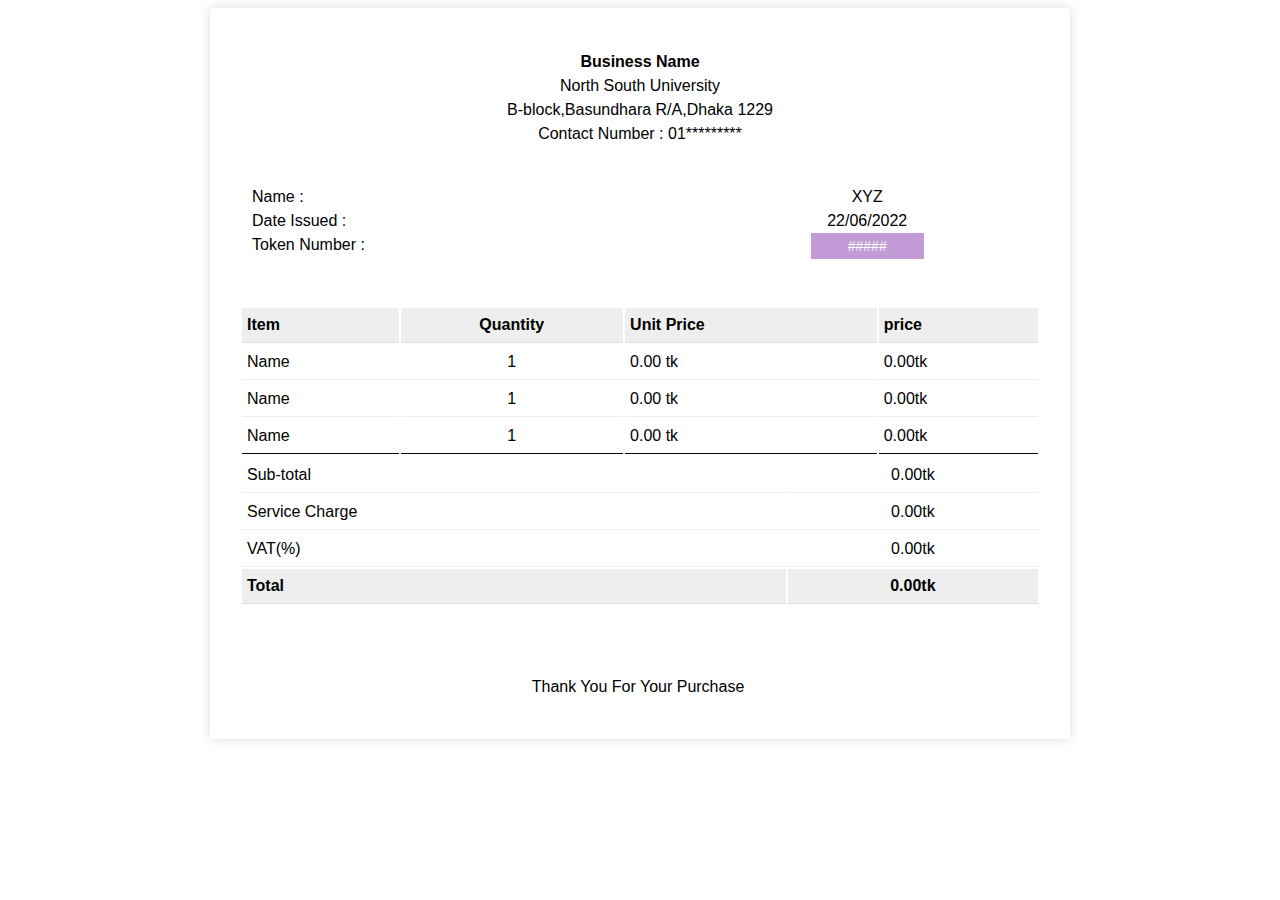
<file: invoice.html>
<!DOCTYPE html>
<html>
	<head>
		<meta charset="utf-8"/>
		<title>Order Details</title>
		<link href="css/invoicestyle.css" rel="stylesheet" type="text/css"/>
	</head>
	<body>
		<div class="invoice-box">
			<table cellpadding="0" cellspacing="0">
				<tr class="top">
					<td colspan="2">
						<table>
							<tr align="center">
								<td >
									<b>Business Name</b><br>
								North South University<br>
								B-block,Basundhara R/A,Dhaka 1229<br>
							    Contact Number : 01*********<br>	
								</td>
							</tr>		
						</table>			
					</td>
				</tr>
				<tr class="information">
					<td colspan="2">
						<table>
							<tr>
								<td>Name :<br>
									Date Issued :<br>
									Token Number :<br>
								</td>
								<td>XYZ<br>
									22/06/2022<br>
									<button>#####</button>
								</td>
							</tr>
						</table>

					</td>
				</tr>
				<!--<tr class="heading">
					<td>
						payment
					</td>
					<td>bkash</td>
				</tr>
				<tr class="details">
					<td>check</td>
					<td>1000</td>
				</tr>-->
				<table>
				<tr class="heading">
					<td>Item</td>
					<td>Quantity</td>
					<td>Unit Price</td>
					<td>price</td>
				</tr>

				<tr class="item">
					<td>Name</td>
					<td>1</td>
					<td>0.00 tk</td>
					<td>0.00tk</td>
				</tr>
				<tr class="item">
					<td>Name</td>
					<td>1</td>
					<td>0.00 tk</td>
					<td>0.00tk</td>
				</tr>
				<tr class="item-2" >
					<td>Name</td>
					<td>1</td>
					<td>0.00 tk</td>
					<td>0.00tk</td>
				</tr>
				</table>
			<table>
				<tr class="item">
					<td>
						Sub-total
					</td>
					<td>0.00tk</td>
				</tr>
			
				<tr class="item">
					<td>Service Charge</td>
					<td>0.00tk</td>
				</tr>
				<tr class="item">
					<td>VAT(%)</td>
					<td>0.00tk</td>
				</tr>
				<tr class="heading">
					<td>Total</td>
					<td>0.00tk</td>
				</tr>
			</table>
			</table>
			<div class="space"></div>
				<div style="text-align:center;padding:10px;margin-top:7px; width:97%">
                      Thank You For Your Purchase </div>				
		</div>	
			
	</body>
</html>
</file>
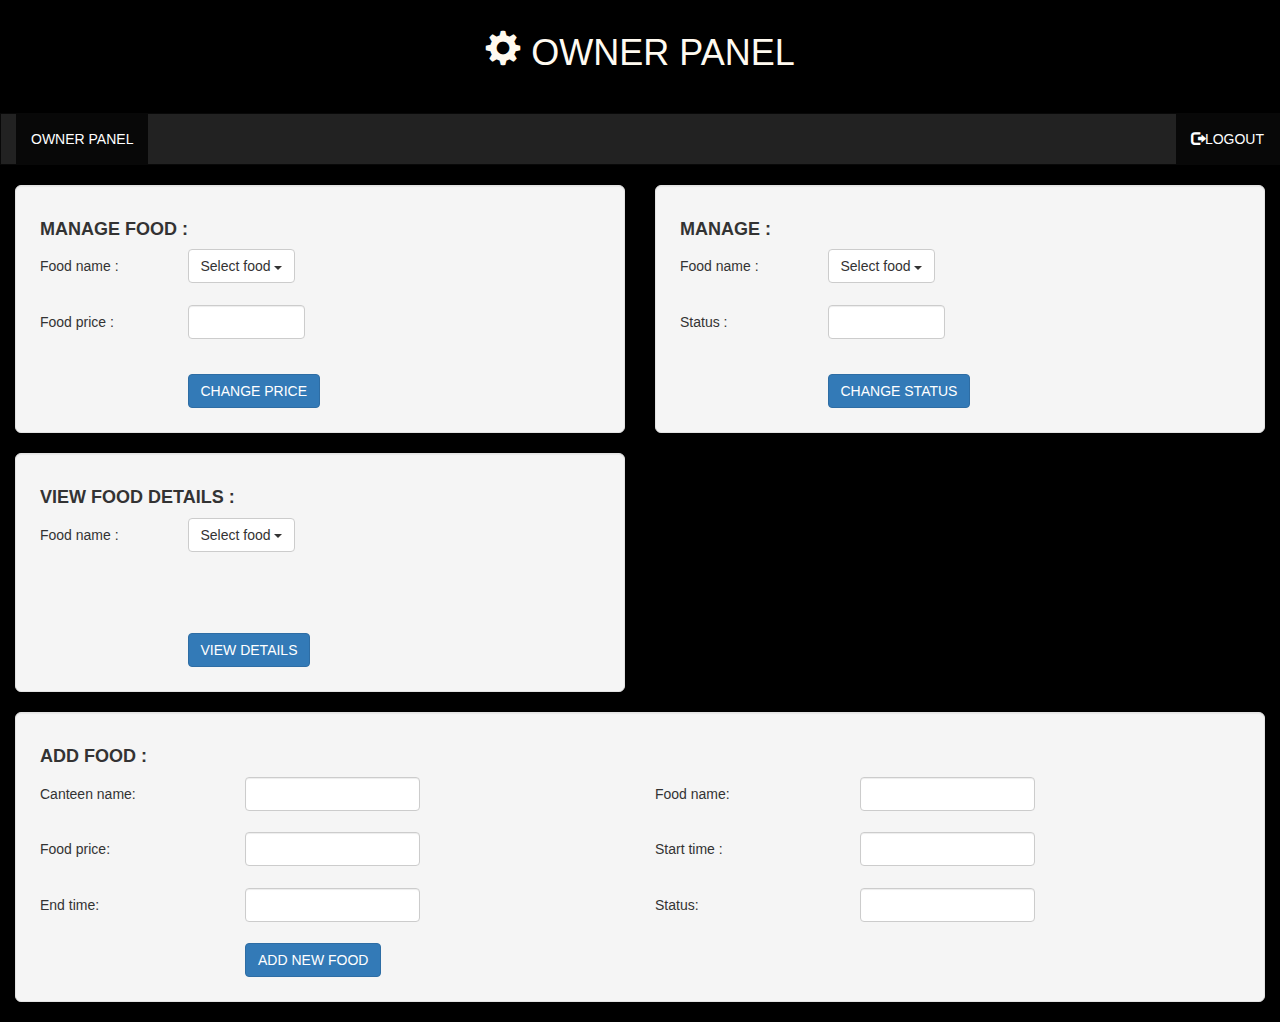
<file: Owner.html>
<!DOCTYPE html>
 
<html lang="en">
 
 
 
<head>
 
<title>Owner</title>
 
<meta charset="utf-8">
 
<meta name="viewport" content="width=device-width, initial-scale=1">
 
<link rel="stylesheet" href="https://maxcdn.bootstrapcdn.com/bootstrap/3.4.1/css/bootstrap.min.css">
 
<link href="https://fonts.googleapis.com/css?family=Lato" rel="stylesheet" type="text/css">
 
<link href="https://fonts.googleapis.com/css?family=Montserrat" rel="stylesheet" type="text/css">
 
</head>
 
<style>
 
.navbar {
 
color: floralwhite;
 
border-radius: 0%;
 
}
 
 
 
.hbold1 {
 
font-weight: 800;
 
}
 
</style>
 
 
 
<body style=" background-color:black;">
 
<div class="container-fluid" style="background-color:black ;">
 
<div class="well well-sm" style="background-color:black; border-color: black;">
 
<h1 class="text-center" style="color:floralwhite"><span class="glyphicon glyphicon-cog"></span> OWNER
 
PANEL</span></h1>
 
</div>
 
</div>
 
<nav class="navbar navbar-inverse">
 
<div class="container-fluid">
 
<ul class="nav navbar-nav">
 
<li class="active"><a href="#">OWNER PANEL</a></li>
 
</ul>
 
<ul class="nav navbar-nav navbar-right">
 
<li class="active"><a href="#"><span class="glyphicon glyphicon-log-out"></span>LOGOUT</a></li>
 
</ul>
 
 
 
</div>
 
</nav>
 
 
 
 
 
<!--1,2-->
 
<div class="col-sm-6">
 
<div class="well well-lg">
 
<h4 class="hbold1">MANAGE FOOD :</h4>
 
 
<div class="row">
 
<div class="col-sm-3">
 
<h5>Food name : </h5>
 
</div>
 
<div class="col-sm-3">
 
<div class="dropdown">
 
<button class="btn btn-default dropdown-toggle" type="button"
 
data-toggle="dropdown">Select food
 
<span class="caret"></span></button>
 
<ul class="dropdown-menu">
 
<li>Veg briyani</li>
 
<li>Mushroom briyani</li>
 
<li>Veg fried rice</li>
 
</ul>
 
</div>
 
</div>
 
 
 
</div>
 
<br>
 
 
 
<div class="row">
 
<div class="col-sm-3">
 
<h5>Food price : </h5>
 
</div>
 
<div class="col-sm-3">
 
<div class="dropdown">
 
<div class="form-group">
 
<input type="text" class="form-control" id="usr">
 
</div>
 
</div>
 
</div>
 
</div>
 
<br>
 
 
 
<div class="row">
 
<div class="col-sm-3">
 
<p></p>
 
</div>
 
<div class="col-sm-3">
 
<button type="button" class="btn btn-primary">CHANGE PRICE</button>
 
</div>
 
</div>
 
</div>
 
</div>
 
 
 
</div>
 
</div>
 
 
 
<!--3,4-->
 
<div class="container-fluid">
 
<div class="row">
 
<div class="col-sm-6">
 
<div class="well well-lg">
 
<h4 class="hbold1">MANAGE :</h4>
 
 
<div class="row">
 
<div class="col-sm-3">
 
<h5>Food name : </h5>
 
</div>
 
<div class="col-sm-3">
 
<div class="dropdown">
 
<button class="btn btn-default dropdown-toggle" type="button"
 
data-toggle="dropdown">Select food
 
<span class="caret"></span></button>
 
<ul class="dropdown-menu">
 
<li>Veg briyani</li>
 
<li>Mushroom briyani</li>
 
<li>Veg fried rice</li>
 
</ul>
 
</div>
 
</div>
 
 
 
</div>
 
<br>
 
 
 
 
 
<div class="row">
 
<div class="col-sm-3">
 
<h5>Status :</h5>
 
</div>
 
<div class="col-sm-3">
 
<div class="dropdown">
 
<div class="form-group">
 
<input type="text" class="form-control" id="usr">
 
</div>
 
</div>
 
</div>
 
</div>
 
<br>
 
 
 
<div class="row">
 
<div class="col-sm-3">
 
<p></p>
 
</div>
 
<div class="col-sm-3">
 
<button type="button" class="btn btn-primary">CHANGE STATUS</button>
 
</div>
 
</div>
 
</div>
 
 
 
</div>
 
<div class="col-sm-6">
 
<div class="well well-lg">
 
<h4 class="hbold1">VIEW FOOD DETAILS :</h4>
 

 
 
 
<div class="row">
 
<div class="col-sm-3">
 
<h5>Food name : </h5>
 
</div>
 
<div class="col-sm-3">
 
<div class="dropdown">
 
<button class="btn btn-default dropdown-toggle" type="button"
 
data-toggle="dropdown">Select food
 
<span class="caret"></span></button>
 
<ul class="dropdown-menu">
 
<li>Veg briyani</li>
 
<li>Mushroom briyani</li>
 
<li>Veg fried rice</li>
 
</ul>
 
</div>
 
</div>
 
 
 
</div>
 
<br>
 
<br>
 
<br>
 
<br>
 
 
 
<div class="row">
 
<div class="col-sm-3">
 
<p></p>
 
</div>
 
<div class="col-sm-3">
 
<button type="button" class="btn btn-primary">VIEW DETAILS</button>
 
</div>
 
</div>
 
</div>
 
 
 
</div>
 
</div>
 
</div>
 
 
 
 
 
 
 
 
 
<!--5-->
 
<div class="container-fluid">
 
<div class="well well-lg">
 
<h4 class="hbold1">ADD FOOD :</h4>
 
<div class="row">
 
<div class="col-sm-2">
 
<h5>Canteen name: </h5>
 
</div>
 
<div class="col-sm-2">
 
<input type="text" class="form-control" id="usr">
 
</div>
 
<div class="col-sm-2"></div>
 
<div class="col-sm-2">
 
<h5>Food name:</h5>
 
</div>
 
<div class="col-sm-2">
 
<input type="text" class="form-control" id="usr">
 
</div>
 
 
 
</div>
 
<br>
 
<div class="row">
 
<div class="col-sm-2">
 
<h5>Food price:</h5>
 
</div>
 
<div class="col-sm-2">
 
<input type="text" class="form-control" id="usr">
 
</div>
 
<div class="col-sm-2"></div>
 
<div class="col-sm-2">
 
<h5>Start time :</h5>
 
</div>
 
<div class="col-sm-2">
 
<input type="text" class="form-control" id="usr">
 
</div>
 
</div>
 
<br>
 
 
 
<div class="row">
 
<div class="col-sm-2">
 
<h5>End time:</h5>
 
</div>
 
<div class="col-sm-2">
 
<input type="text" class="form-control" id="usr">
 
</div>
 
<div class="col-sm-2"></div>
 
<div class="col-sm-2">
 
<h5>Status:</h5>
 
</div>
 
<div class="col-sm-2">
 
<input type="text" class="form-control" id="usr">
 
</div>
 
</div>
 
 
 
<br>
 
<div class="row">
 
<div class="col-sm-2">
 
<p></p>
 
</div>
 
<div class="col-sm-8">
 
<button type="button" class="btn btn-primary">ADD NEW FOOD</button>
 
</div>
 
</div>
 
</div>
 
</div>

</body>
 
 
 
</html>
</file>
<file: css/invoicestyle.css>
.invoice-box{
	max-width: 800px;
	margin: auto;
	padding: 30px;
	borde: 1px solid #eee;
	box-shadow: 0 0 10px rgba(0, 0, 0, 0.15);
	font-size: 16px;
	line-height: 24px;
	font-family: Arial, sans-serif;
}
.invoice-box table{
	width: 100%;
	line-height: inherit;
	text-align: left;
}
.invoice-box button{
	font-family:"Roboto", sans-serif ;
	test-transform: uppercase;
	outline: 0;
	background: #c29ad6 ;
	width: 35%;
	border: 0;
	padding: 5px;
	color: #FFFFFF;
	font-size:14px ;
	cursor: pointer;
}
.invoice-box table td{
	padding: 5px;
	vertical-align: top;
}
.invoice-box table tr td:nth-child(2)
{
  text-align: center;
}
.invoice-box table tr.top table td{
	padding-bottom: 20px;
}
.invoice-box table tr.information table td{
	padding-bottom: 40px;
}

.invoice-box table tr.heading td{
	background: #eee;
	border-bottom: 1px solid #ddd;
	font-weight: bold;
}
.invoice-box table tr.details td{
	padding-bottom: 20px;
}
.invoice-box table tr.item td{
    border-bottom: 1px solid #eee;
}
.invoice-box table tr.item-2 td{
    border-bottom: 1px solid black;
}
.space {
  width: 10px;
  height: 45px;
  display: inline-block;
  }
@media only screen and(max-width: 600px)
{
.invoice-box table tr.top table td{
	width: 100%;
	display: block;
	text-align: center;
}
.invoice-box table tr.information table td{
	width: 100%;
	display: block;
	text-align: center;
}	

}

/*.invoice-box{
	max-width: 800px;
	margin: auto;
	padding: 10px;
	borde: 2px solid #0f0f0f;
	/*box-shadow: 0 0 10px rgba(0, 0, 0, 0.15);
	font-size: 16px;
	font-family: Arial, sans-serif;
	text-align: center;
}
.customer-info{
	max-width: 800px;
	margin: auto;
	padding-top: 30px;
	padding: 15px;
	borde: 2px solid #0f0f0f;
	/*box-shadow: 0 0 10px rgba(0, 0, 0, 0.15);
	font-size: 16px;
	font-family: Arial, sans-serif;
	text-align: left;
	padding-bottom: 30px;

}
.invoice-box table{
	width: 100%;
	line-height: inherit;
	text-align: center;
}
.invoice-box table td{
	padding: 5px;
	vertical-align: top;
}*/
</file>
